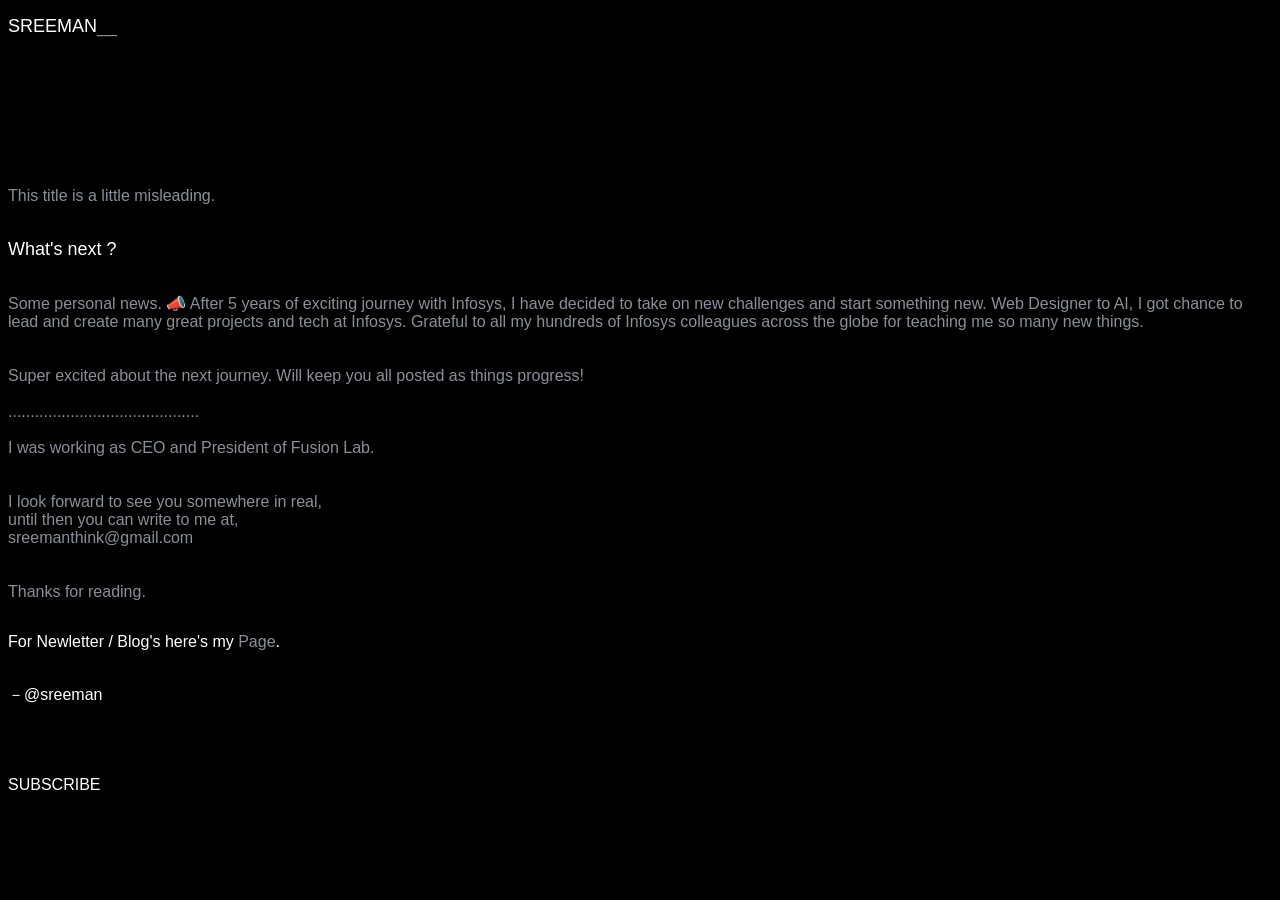
<file: index.html>
<!DOCTYPE html>
<html>

<head>
  <link rel="preconnect" href="https://fonts.googleapis.com/">
  <link rel="preconnect" href="https://fonts.gstatic.com/" crossorigin="">
  <meta name="title" content="sreeman">
  <meta name="viewport" content="width=device-width, initial-scale=1.0, maximum-scale=1, user-scalable=0">
  <meta name="description" content="AI Engineer But Working As Founder/CEO For Fusion Lab.">
  <meta property="og:title" name="og:title" content="sreeman">
  <meta property="og:description" name="og:description" content="AI Engineer But Working As Founder/CEO For Fusion Lab.">
  <meta property="twitter:title" name="twitter:title" content="sreeman">
  <meta property="twitter:description" name="twitter:description" content="AI Engineer But Working As Founder/CEO For Fusion Lab.">
  <link rel="icon" href="./img/icon.png">
  <style>
    @import url('https://fonts.googleapis.com/css2?family=Inter:wght@800&family=Space+Mono&display=swap');

    ::selection {
      background: #000;
      color: #fff;
    }
  </style>
</head>

<body style="background-color: black">
  <div>
    <div style="display: flex; flex-direction: column; justify-content: left">
      <h1 style="
            text-align: left;
            font-size: 12px;
            font-weight: 100;
            --min-height: auto;
            --width: 100%;
            --max-width: 100%;
          ">
        <strong><span style="color: white; font-family: sans-serif; font-size: 18px; font-weight: 200;">SREEMAN<span
              style="color: rgb(138, 143, 152);">__</span></span></strong>
      </h1>
      <br>
      <br>
      <br>
      <br>
      <br>
      <br>
      <br>
      <p style="text-align: left; font-size: 16px; font-weight: 100;">
        <span style="color: rgb(138, 143, 152); font-family: sans-serif;">This title is a little misleading.</span>
      </p>
      <p style="text-align: left; font-size: 18px; font-weight: 100;">
        <span style="color: white; font-family: sans-serif;">What's next ?</span>
      </p>
      <p style="text-align: left; font-size: 16px; font-weight: 100;">
        <span style="color: rgb(138, 143, 152); font-family: sans-serif;">Some personal news. 📣 After 5 years of
          exciting journey with Infosys, I have decided to take on new challenges and
          start something new. Web Designer to AI, I got chance to lead and create many great projects and tech
          at
          Infosys. Grateful to all my hundreds of Infosys colleagues across the globe for teaching me so many new
          things.</span><br><br><br>
        <span style="color: rgb(138, 143, 152); font-family: sans-serif;">Super excited about the next journey. Will
          keep you all posted as things progress!</span><br><br>
        <span
          style="color: rgb(138, 143, 152); font-family: sans-serif;">...........................................</span><br><br>
        <span style="color: rgb(138, 143, 152); font-family: sans-serif;">I was working as CEO and President
          of Fusion Lab.</span><br><br><br>
        <span style="color: rgb(138, 143, 152); font-family: sans-serif;">I look forward to see you somewhere in
          real,</span><br>
        <span style="color: rgb(138, 143, 152); font-family: sans-serif;">until then you can write to me
          at,</span><br>
        <span style="color: rgb(138, 143, 152); font-family: sans-serif;">sreemanthink@gmail.com</span><br><br><br>
        <span style="color: rgb(138, 143, 152); font-family: sans-serif;">Thanks for reading.</span><br>
      </p>
      <p style="text-align: left; font-size: 16px">
        <span style="color: white; font-family: Avenir Next, Helvetica, sans-serif;">For Newletter / Blog's here's my <a href="./blog" target="_blank"
            style="color: rgb(138, 143, 152); font-family: Avenir Next, Helvetica, sans-serif; text-decoration: none;">Page</a>.</span>
      </p><br>
      <span style="color: rgb(138, 143, 152); font-family: sans-serif;"><a href="https://x.com/sre3man/" target="_blank"
          style="color: white; font-family: Avenir Next, Helvetica, sans-serif; text-decoration: none;">－@sreeman</a></span><br><br><br>
      <p style="text-align: left; font-size: 16px; font-weight: 400;">
        <a href="https://youtube.com/@sremannn/" target="_blank"
          style="color: white; font-family: Avenir Next, Helvetica, sans-serif; text-decoration: none;">SUBSCRIBE</a>
      </p>
    </div>
  </div>

</body>

</html>
</file>
